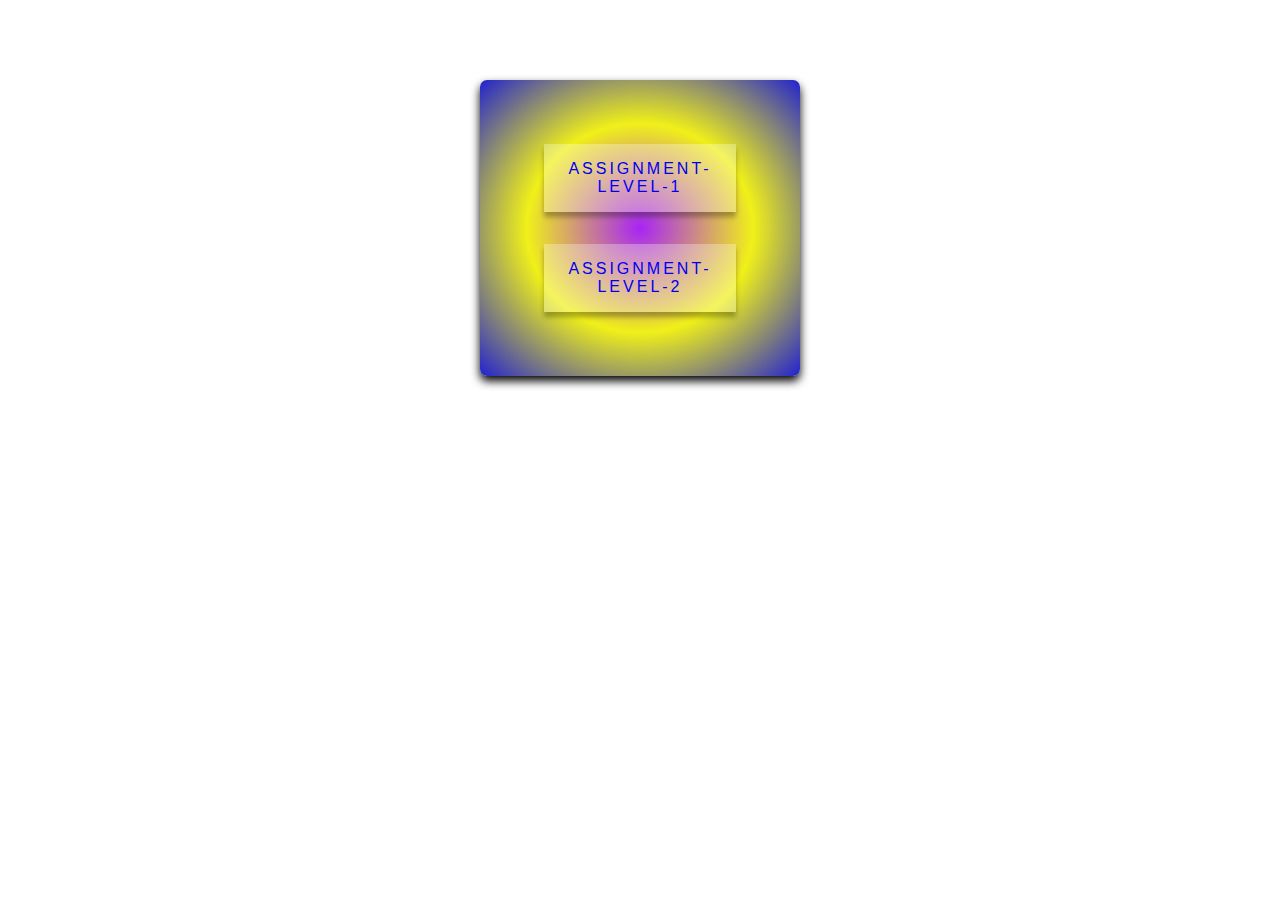
<file: index.html>
<!DOCTYPE html>
<html lang="en">
<head>
    <meta charset="UTF-8">
    <meta name="viewport" content="width=device-width, initial-scale=1.0">
    <title>Typography</title>
    <Style>

        a {
            text-decoration:none;
           
        }
        .container {
            width:20rem;
            background:radial-gradient(rgb(168, 36, 245),rgb(240, 240, 25),rgb(34, 34, 207));
            margin: 0 auto;
            margin-top: 5rem;
            border-radius: 7px;
            box-shadow: 0 5px 10px rgba(0, 0, 0,1);
        }

        .nav-bar {
            list-style-type: none;
            text-align: center;
            padding: 2rem;
        }

        .nav-bar li {
            margin: 2rem;
            background: rgba(255, 255, 255,.3);
            padding: 1rem;
            color: #fff;
            text-transform: uppercase;
            font-family: sans-serif;
            letter-spacing: 3px;
            box-shadow: 0 5px 5px rgba(0, 0, 0,.3);
        }
    </Style>
</head>
<body>

    <div class="container">
        <nav class="nav-bar">
            <li><a href="./assignment-level-1/index.html">Assignment-level-1</a></li>
            <li><a href="./assignment-level-2/index.html">Assignment-level-2</a></li>
        </nav>
    </div>
    
</body>
</html>
</file>
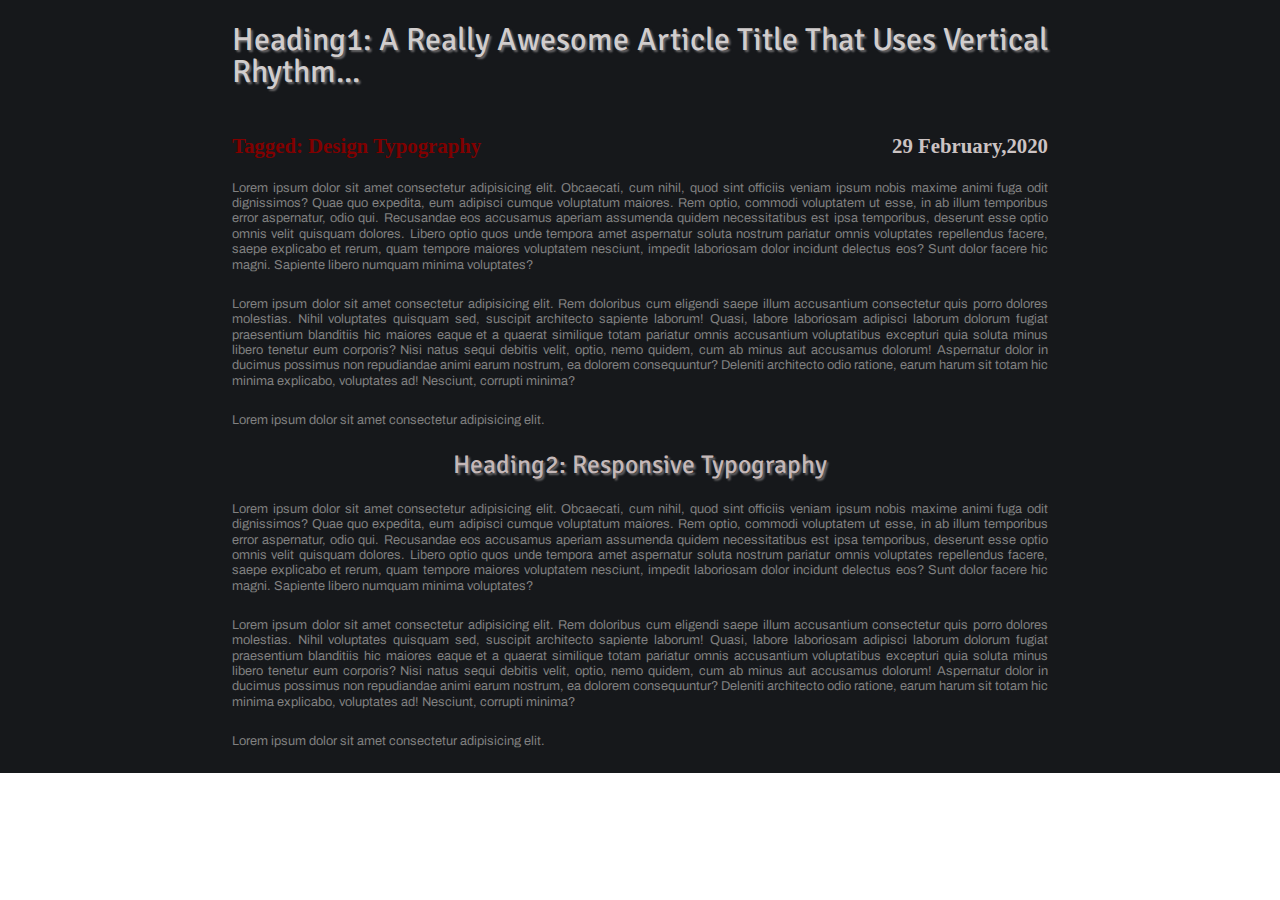
<file: assignment-level-1/index.html>
<!DOCTYPE html>
<html lang="en">
<head>
    <meta charset="UTF-8">
    <meta name="viewport" content="width=device-width, initial-scale=1.0">
    <title>Typography</title>
    <link rel="stylesheet" href="./assets/stylesheets/main.css">
</head>
<body>
    <header class="header">
        <div class="container">
            <h1 class="head-1">Heading1: A Really Awesome Article Title That Uses Vertical Rhythm...</h1>
        </div>
    </header>
    <main class="main">
        <div class="container">
            <div class="float clearfix" >
                <strong class="hero-1">Tagged: Design Typography</strong>
                <time class="hero-2">29 February,2020</time>
            </div>
            <p>Lorem ipsum dolor sit amet consectetur adipisicing elit. Obcaecati, cum nihil, quod sint officiis veniam ipsum nobis maxime animi fuga odit dignissimos? Quae quo expedita, eum adipisci cumque voluptatum maiores. Rem optio, commodi voluptatem ut esse, in ab illum temporibus error aspernatur, odio qui. Recusandae eos accusamus aperiam assumenda quidem necessitatibus est ipsa temporibus, deserunt esse optio omnis velit quisquam dolores. Libero optio quos unde tempora amet aspernatur soluta nostrum pariatur omnis voluptates repellendus facere, saepe explicabo et rerum, quam tempore maiores voluptatem nesciunt, impedit laboriosam dolor incidunt delectus eos? Sunt dolor facere hic magni. Sapiente libero numquam minima voluptates?</p>
            <p>Lorem ipsum dolor sit amet consectetur adipisicing elit. Rem doloribus cum eligendi saepe illum accusantium consectetur quis porro dolores molestias. Nihil voluptates quisquam sed, suscipit architecto sapiente laborum! Quasi, labore laboriosam adipisci laborum dolorum fugiat praesentium blanditiis hic maiores eaque et a quaerat similique totam pariatur omnis accusantium voluptatibus excepturi quia soluta minus libero tenetur eum corporis? Nisi natus sequi debitis velit, optio, nemo quidem, cum ab minus aut accusamus dolorum! Aspernatur dolor in ducimus possimus non repudiandae animi earum nostrum, ea dolorem consequuntur? Deleniti architecto odio ratione, earum harum sit totam hic minima explicabo, voluptates ad! Nesciunt, corrupti minima?</p>
            <p>Lorem ipsum dolor sit amet consectetur adipisicing elit.</p>  
            <h2 class="head-2">Heading2: Responsive Typography</h2>
            <p>Lorem ipsum dolor sit amet consectetur adipisicing elit. Obcaecati, cum nihil, quod sint officiis veniam ipsum nobis maxime animi fuga odit dignissimos? Quae quo expedita, eum adipisci cumque voluptatum maiores. Rem optio, commodi voluptatem ut esse, in ab illum temporibus error aspernatur, odio qui. Recusandae eos accusamus aperiam assumenda quidem necessitatibus est ipsa temporibus, deserunt esse optio omnis velit quisquam dolores. Libero optio quos unde tempora amet aspernatur soluta nostrum pariatur omnis voluptates repellendus facere, saepe explicabo et rerum, quam tempore maiores voluptatem nesciunt, impedit laboriosam dolor incidunt delectus eos? Sunt dolor facere hic magni. Sapiente libero numquam minima voluptates?</p>
            <p>Lorem ipsum dolor sit amet consectetur adipisicing elit. Rem doloribus cum eligendi saepe illum accusantium consectetur quis porro dolores molestias. Nihil voluptates quisquam sed, suscipit architecto sapiente laborum! Quasi, labore laboriosam adipisci laborum dolorum fugiat praesentium blanditiis hic maiores eaque et a quaerat similique totam pariatur omnis accusantium voluptatibus excepturi quia soluta minus libero tenetur eum corporis? Nisi natus sequi debitis velit, optio, nemo quidem, cum ab minus aut accusamus dolorum! Aspernatur dolor in ducimus possimus non repudiandae animi earum nostrum, ea dolorem consequuntur? Deleniti architecto odio ratione, earum harum sit totam hic minima explicabo, voluptates ad! Nesciunt, corrupti minima?</p>
            <p>Lorem ipsum dolor sit amet consectetur adipisicing elit.</p>  
        </div>
    </main>
</body>
</html>
</file>
<file: assignment-level-1/assets/stylesheets/main.css>
@import url('https://fonts.googleapis.com/css2?family=Signika:wght@600;700&family=Source+Code+Pro&display=swap');
@import url('https://fonts.googleapis.com/css2?family=Archivo&display=swap');
/* Eric Mayers Reset */

/* http://meyerweb.com/eric/tools/css/reset/ 
   v2.0 | 20110126
   License: none (public domain)
*/

html, body, div, span, applet, object, iframe,
h1, h2, h3, h4, h5, h6, p, blockquote, pre,
a, abbr, acronym, address, big, cite, code,
del, dfn, em, img, ins, kbd, q, s, samp,
small, strike, strong, sub, sup, tt, var,
b, u, i, center,
dl, dt, dd, ol, ul, li,
fieldset, form, label, legend,
table, caption, tbody, tfoot, thead, tr, th, td,
article, aside, canvas, details, embed, 
figure, figcaption, footer, header, hgroup, 
menu, nav, output, ruby, section, summary,
time, mark, audio, video {
	margin: 0;
	padding: 0;
	border: 0;
	font-size: 100%;
	font: inherit;
	vertical-align: baseline;
}
/* HTML5 display-role reset for older browsers */
article, aside, details, figcaption, figure, 
footer, header, hgroup, menu, nav, section {
	display: block;
}
body {
	line-height: 1;
}
ol, ul {
	list-style: none;
}
blockquote, q {
	quotes: none;
}
blockquote:before, blockquote:after,
q:before, q:after {
	content: '';
	content: none;
}
table {
	border-collapse: collapse;
	border-spacing: 0;
}

            /* My Reset */

*,
*::before,
*::after {
    margin: 0;
    padding: 0;
    box-sizing: border-box;
}


              /* Global Styles */

h1 {
    font-size:2rem;
}

strong {
    font-size:1.3em;
    font-weight:600;
}

time {
    font-size:1.3em;
    font-weight:600;
}

h2 {
    font-size:1.6em;
}

p {
    font-size: .8em;
    text-align: justify;
}


            /*Modular Class */

.container {
    margin: 0 auto;
    padding: 1.5rem 2rem;
    width: 55rem;
 
}

.clearfix::before,
.clearfix::after {
   content: "";
   display: table;
}
.clearfix::after {
    clear: both;
}


             /* Custom-Styles */

             
.header,.main {
    background-color: rgb(22, 24, 27);
}
.head-1 {
    font-family: 'Signika', sans-serif;
    color: rgb(209, 205, 205);
    text-align: justify;
    text-shadow: 2px 2px 2px rgba(184, 179, 179, 0.5);
}

.hero-1{
    float: left;
    color:maroon;
}
.hero-2 {
    float: right;
    color: rgb(204, 195, 195);
}

p,.head-2 {
    padding-top: 1.5rem;
}

p {
    font-family: 'Archivo', sans-serif;
    line-height:1.2;
    color: gray;
}

.head-2 {
    font-family: 'Signika', sans-serif;
    color: rgb(197, 184, 184);
    text-align: center;
    text-shadow: 2px 2px 2px rgba(184, 179, 179, 0.5);
}
</file>
